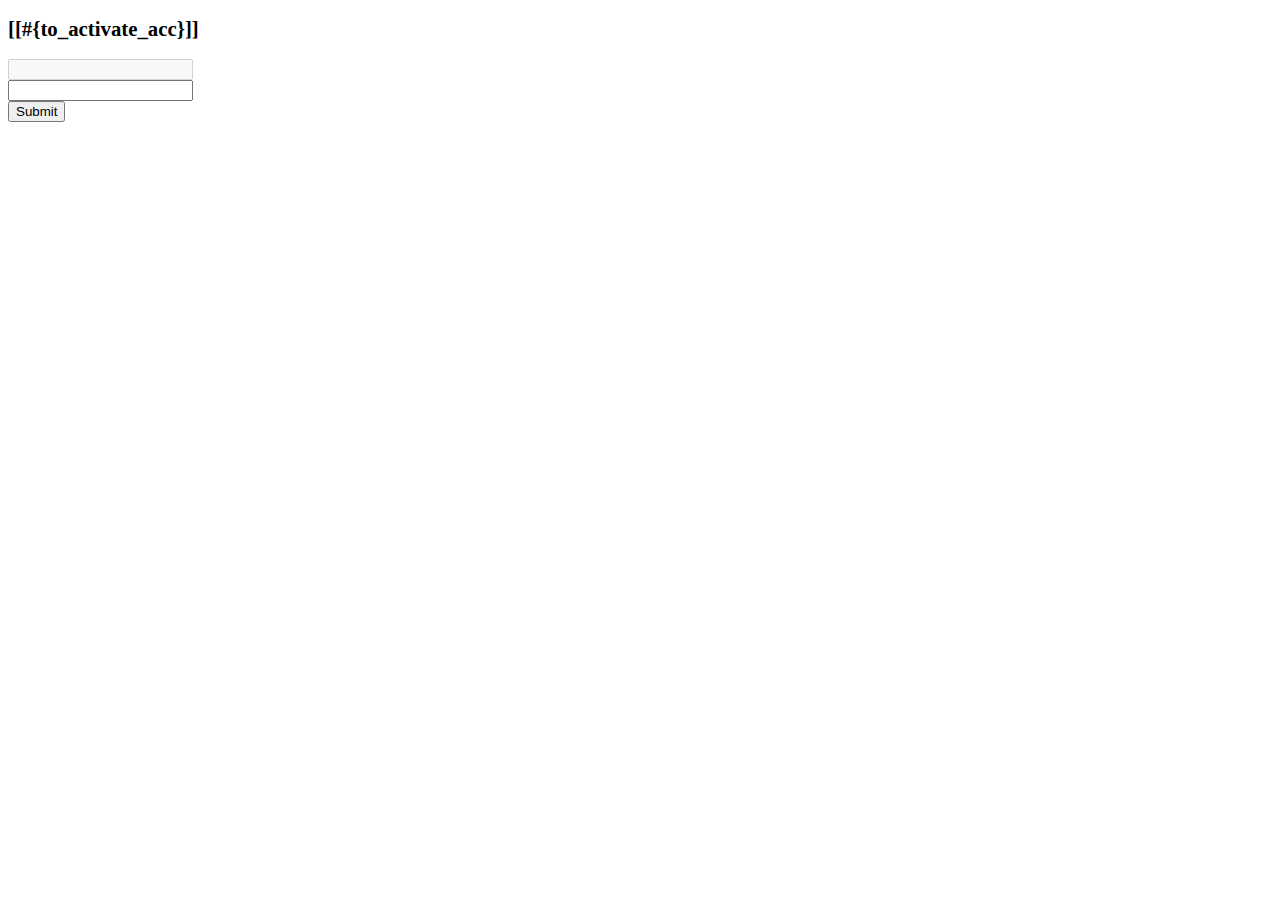
<file: src/main/resources/templates/activate.html>
<!DOCTYPE html>
<html lang="en" xmlns:th="http://www.thymeleaf.org" xmlns:sec="https://www.thymeleaf.org/thymeleaf-extras-springsecurity3">
<head>
    <meta charset="UTF-8">
    <link rel="stylesheet" th:href="@{/css/style.css}">
    <title th:text="#{activation_headline}"></title>
    <script src="https://ajax.googleapis.com/ajax/libs/jquery/3.5.1/jquery.min.js"></script>
</head>
<body>
<th:block th:insert="/blocks/language :: choicer"></th:block>
<section class="section-login">
    <div class="imgBox"></div>
    <div class="contentBox">
        <div class="formBox">
            <h2 class="form-title" style="font-size: 1.3em; width: 100%;" th:inline="text">
                [[#{to_activate_acc}]]
                <br>
                <blockquote style="color: #935151; font-size: 0.8em;" th:text="#{enter_password}"></blockquote>
            </h2>
            <div class="inputBox">
                <span th:text="#{email}"></span>
                <input type="email" id="email" name="email" th:value="${email}" disabled>
            </div>

            <div class="inputBox">
                <span th:text="#{password}"></span>
                <input type="password" id="password" name="password" required>
            </div>
            <div class="inputBox">
                <input type="submit" th:value="#{enter}" onclick="activateAccount()" required>
            </div>
        </div>
    </div>
    <div class="imgBox"></div>
</section>
<script>
    function activateAccount() {
        let body = {
            "email":$('#email').val(),
            "password":$('#password').val()
        };
        body = JSON.stringify(body);
        $.ajax({
            type: 'POST',
            url: window.location.href,
            dataType: 'json',
            contentType: 'application/json',
            data: body,
            success: function (data) {
                console.log("SUCCESSFULLY")
                window.location.href = data.redirect;
            },
            error: function (data) {
                console.log(body)
                console.log("ERROR")
            }
        })
    }
</script>
</body>
</html>
</file>
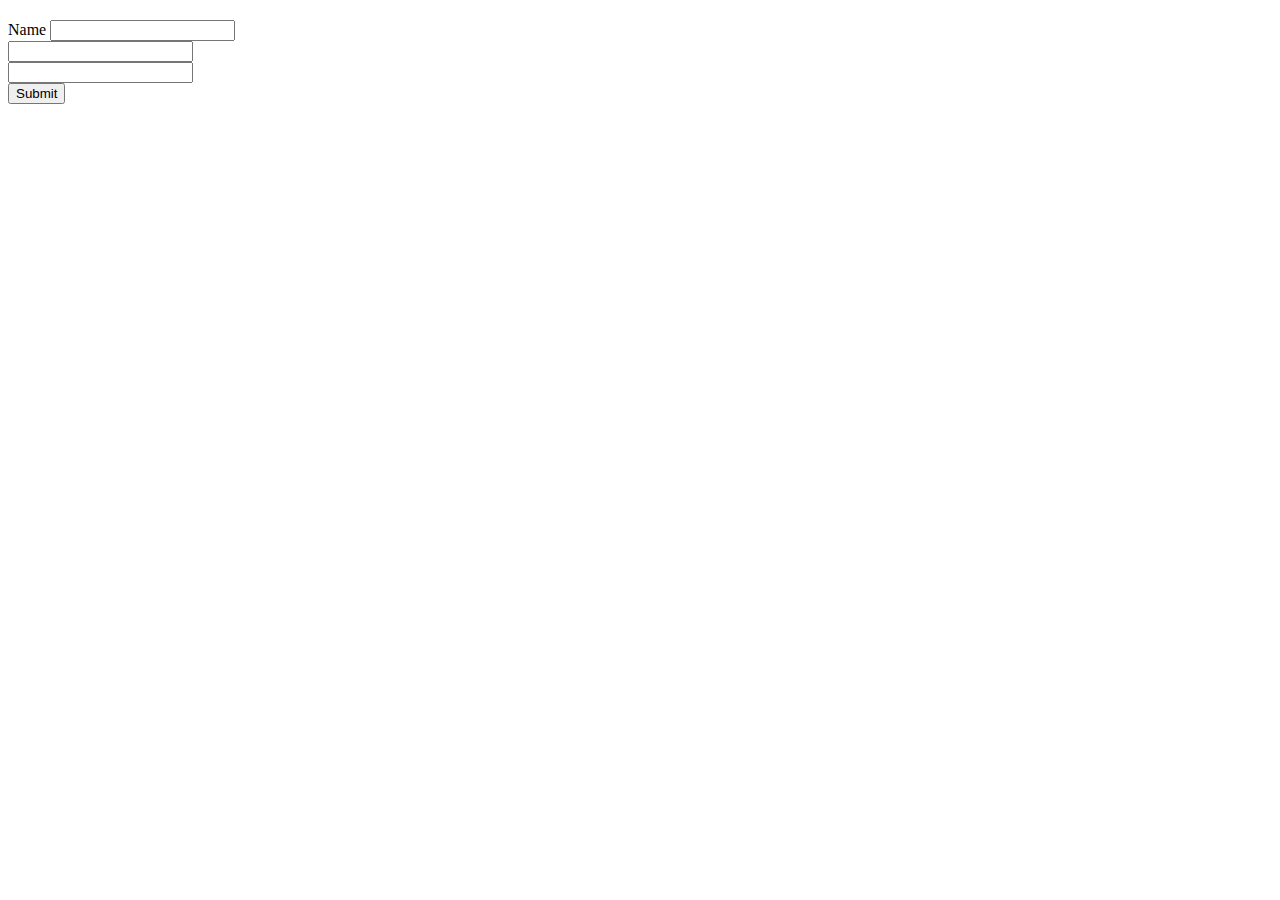
<file: src/main/resources/templates/add_product.html>
<!DOCTYPE html>
<html lang="en" xmlns:th="http://www.thymeleaf.org" xmlns:sec="https://www.thymeleaf.org/thymeleaf-extras-springsecurity3">
<head>
    <meta charset="UTF-8">
    <link rel="stylesheet" th:href="@{/css/style.css}">
    <script src="https://ajax.googleapis.com/ajax/libs/jquery/3.5.1/jquery.min.js"></script>
    <title>Product Creator</title>
</head>
<body>
<th:block th:insert="/blocks/language :: choicer"></th:block>
<th:block th:insert="/blocks/header :: header"></th:block>
<div class="container flex full-center" style="width: 100%" id="refresh">
    <section class="section-login" style="justify-content: center">
        <div class="contentBox">
            <div class="formBox" style="width: auto">
                <h2 class="form-title" th:text="#{add_product_information}"></h2>
                <div class="inputBox">
                    <span th:text="#{name}">Name</span>
                    <input type="text" name="name" id="title" required>
                </div>
                <div class="inputBox">
                    <span th:text="#{count_in_stock}"></span>
                    <input type="number" min="0" step="1" name="count" id="available" required>
                </div>
                <div class="inputBox">
                    <span th:text="#{price}"></span>
                    <input type="number" min="1" step="1" name="price" id="price" required>
                </div>
                <div class="inputBox">
                    <input type="submit" th:value="#{add}" onclick="addProduct()" required>
                </div>
            </div>
        </div>
    </section>
</div>
<script>
    function addProduct() {
        let jsonData = {
            'name': $('#title').val(),
            'count': $('#available').val(),
            'price': $('#price').val()
        }
        jsonData = JSON.stringify(jsonData);
        $.ajax({
            type: 'POST',
            url: "/admin/product",
            contentType: 'application/json',
            dataType: 'json',
            data: jsonData,
            success: function (data) {
                alert("SUCCESSFULLY")
                window.location.href = data.redirect;
            }
        })
    }
</script>
</body>
</html>
</file>
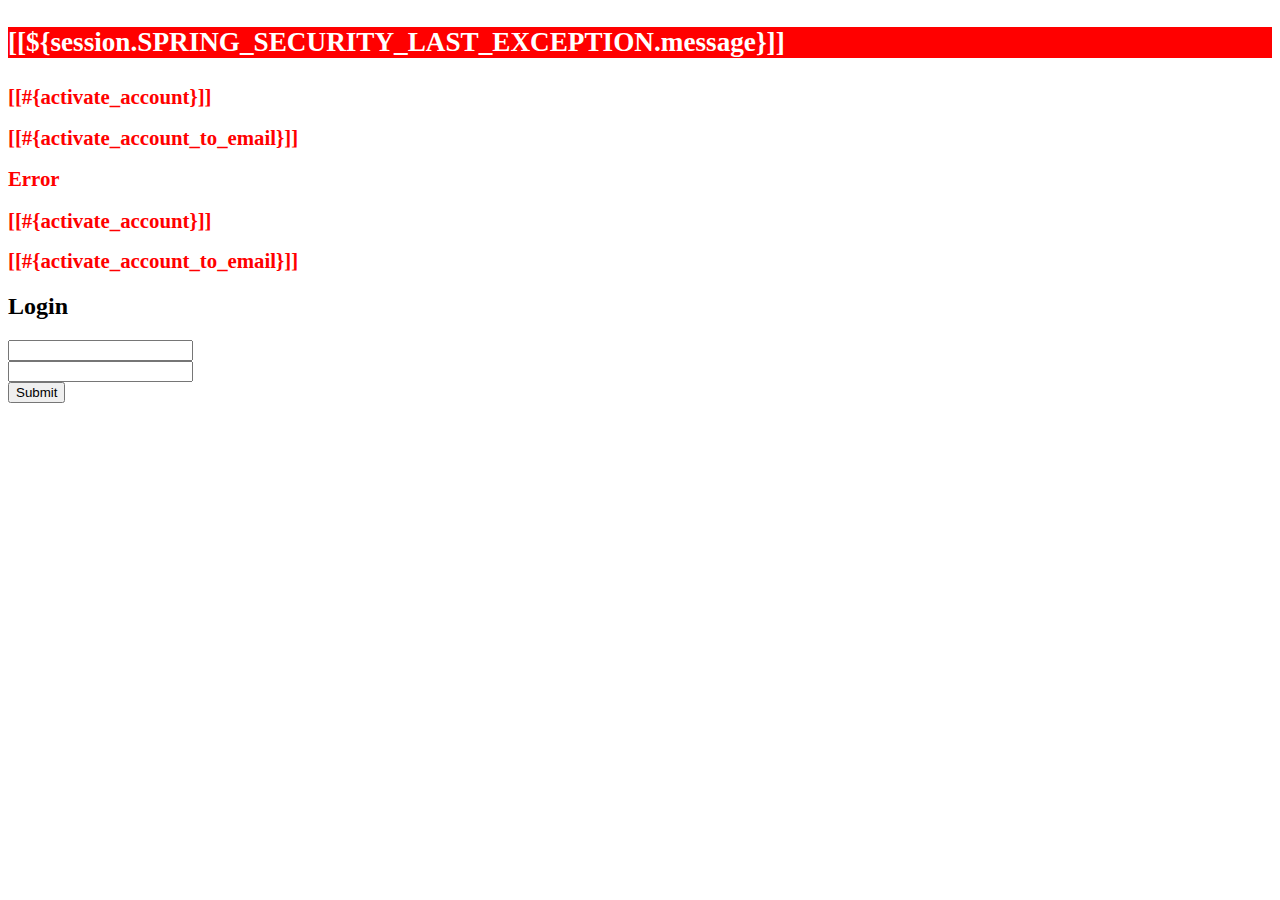
<file: src/main/resources/templates/login.html>
<!DOCTYPE html>
<html lang="en" xmlns:th="http://www.thymeleaf.org" xmlns:sec="https://www.thymeleaf.org/thymeleaf-extras-springsecurity3">
<head>
    <meta charset="UTF-8">
    <meta http-equiv="Content-Type" content="text/html; charset=UTF-8" />
    <link rel="stylesheet" th:href="@{/css/style.css}">
    <title th:text="#{login_headline}"></title>
</head>
<body>
<section class="section-login">
    <th:block th:insert="/blocks/language :: choicer"></th:block>
    <div class="imgBox"></div>
    <div class="contentBox">
        <div class="formBox">
            <div th:unless="${param.error} == null">

                <h2 class="form-title" style="color: white; background: red; border-bottom: none; font-size: 1.7em;">
                    <p th:inline="text">[[${session.SPRING_SECURITY_LAST_EXCEPTION.message}]]</p>
                </h2>
                <h2 class="form-title" style="color: red; font-size: 1.3em; width: 100%;" th:if="${param.error[0]} == 'activation'" th:inline="text">
                    [[#{activate_account}]] <br th:text="#{activate_account_sent_message}">
                    <blockquote style="color: #935151; font-size: 0.8em;" th:text="#{activate_account_contains_activation}+','"></blockquote>
                    [[#{activate_account_to_email}]]</h2>
            </div>
            <div th:unless="${param.activation} == null">
                <h2 class="form-title" style="color: red; font-size: 1.3em;" th:text="#{login_def_error}">
                    Error
                </h2>
                <h2 class="form-title" style="color: red; font-size: 1.3em; width: 100%;" th:inline="text">
                    [[#{activate_account}]] <br th:text="#{activate_account_sent_message}">
                    <blockquote style="color: #935151; font-size: 0.8em;" th:text="#{activate_account_contains_activation}+','"></blockquote>
                    [[#{activate_account_to_email}]]</h2>
            </div>
            <h2 class="form-title" th:text="#{login_headline}">Login</h2>
            <form th:action="@{/login}" method="post">
                <div class="inputBox">
                    <span th:text="#{email}"></span>
                    <input type="email" name="username" required>
                </div>
                <div class="inputBox">
                    <span th:text="#{password}"></span>
                    <input type="password" name="password" required>
                </div>
                <div class="inputBox">
                    <input type="submit" th:value="#{sign_in}" required>
                </div>
                <div class="inputBox">
                    <a href="/register" th:text="#{dont_have_account_ask}"></a>
                </div>
            </form>
        </div>
    </div>
</section>
</body>
</html>
</file>
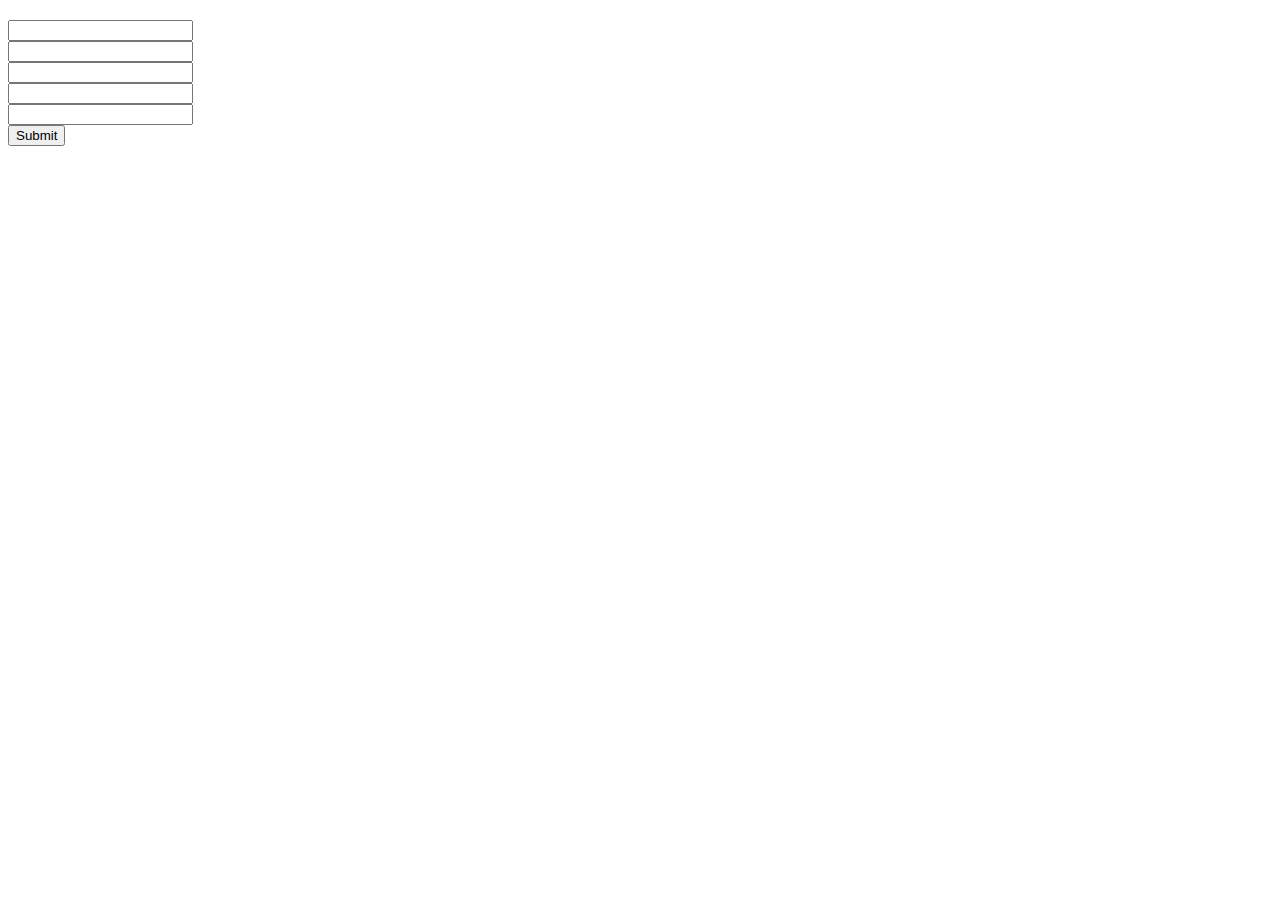
<file: src/main/resources/templates/register.html>
<!DOCTYPE html>
<html lang="en" xmlns:th="http://www.thymeleaf.org" xmlns:sec="https://www.thymeleaf.org/thymeleaf-extras-springsecurity3">
<head>
    <meta charset="UTF-8">
    <link rel="stylesheet" th:href="@{/css/style.css}">
    <script src="https://ajax.googleapis.com/ajax/libs/jquery/3.5.1/jquery.min.js"></script>
    <title th:text="#{register_headline}"></title>
</head>
<body>
<section class="section-login">
    <th:block th:insert="/blocks/language :: choicer"></th:block>
    <div class="contentBox">
        <div class="formBox">
            <h2 class="form-title" th:text="#{register_headline}"></h2>
                <div class="inputBox">
                    <span th:text="#{email}"></span>
                    <input type="email" id="email" name="email" required>
                </div>
                <div class="inputBox">
                    <span th:text="#{first_name}"></span>
                    <input type="text" id="firstName" name="firstName" required>
                </div>
                <div class="inputBox">
                    <span th:text="#{second_name}"></span>
                    <input type="text" id="secondName" name="secondName" required>
                </div>
                <div class="inputBox">
                    <span th:text="#{surname}"></span>
                    <input type="text" id="surname" name="surname" required>
                </div>
                <div class="inputBox">
                    <span th:text="#{address}"></span>
                    <input type="text" id="address" name="address" required>
                </div>
                <div class="inputBox">
                    <input type="submit" th:value="#{sign_up}" onclick="register()" required>
                </div>
                <div class="inputBox">
                    <a href="/login" th:text="#{already_have_account_ask}"></a>
                </div>
        </div>
    </div>
    <div class="imgBox" style="background: linear-gradient(-225deg, #e91e63, #03a9f4)"></div>
</section>
<script>
    function register() {
        let body = {
            "email":$('#email').val(),
            "password":$('#password').val(),
            "firstName":$('#firstName').val(),
            "secondName":$('#secondName').val(),
            "surname":$('#surname').val(),
            "address":$('#address').val()
        };
        body = JSON.stringify(body);
        $.ajax({
            type: "POST",
            url: "http://localhost:8080/user",
            contentType: "application/json",
            dataType: "json",
            data: body,
            success: function (data) {
                console.log("SUCCESS")
                window.location.href = data.redirect;
            }
        })
    }
</script>
</body>
</html>
</file>
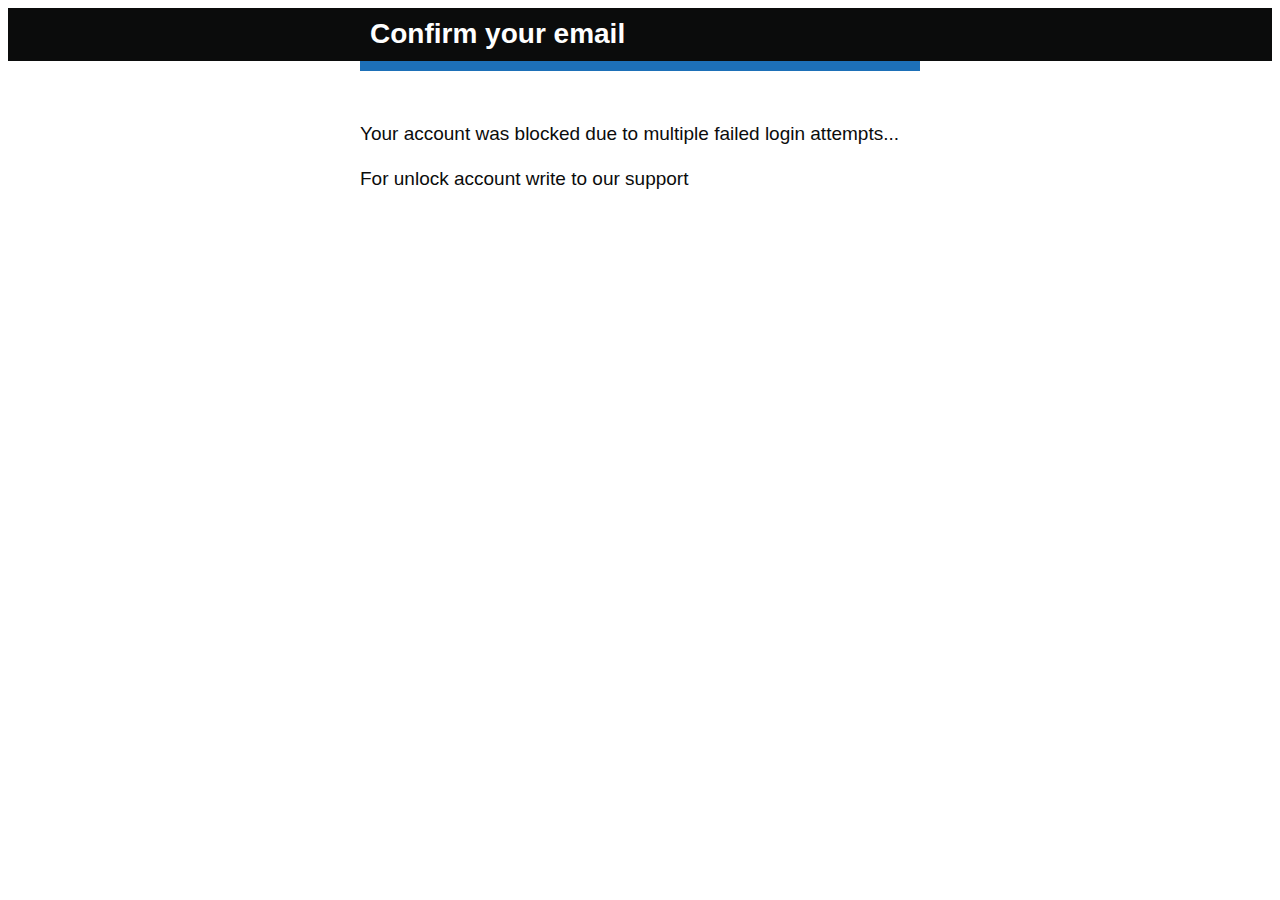
<file: src/main/resources/templates/mail/unlock_mail.html>
<!DOCTYPE html>
<html lang="en" xmlns="http://www.w3.org/1999/xhtml" xmlns:th="http://www.thymeleaf.org">
<head>
    <meta charset="UTF-8">
    <meta name="viewport"
          content="width=device-width, user-scalable=no, initial-scale=1.0, maximum-scale=1.0, minimum-scale=1.0">
    <meta http-equiv="X-UA-Compatible" content="ie=edge">
    <title>Account was locked</title>
</head>
<body>
<div style="font-family:Helvetica,Arial,sans-serif;font-size:16px;margin:0;color:#0b0c0c">
    <span style="display:none;font-size:1px;color:#fff;max-height:0"></span>
    <table role="presentation" style="border-collapse:collapse;min-width:100%;width:100%!important" width="100%" cellspacing="0" cellpadding="0" border="0">
        <tbody><tr>
            <td width="100%" height="53" bgcolor="#0b0c0c">
                <table role="presentation" style="border-collapse:collapse;max-width:580px" width="100%" cellspacing="0" cellpadding="0" border="0" align="center">
                    <tbody><tr>
                        <td width="70" valign="middle" bgcolor="#0b0c0c">
                            <table role="presentation" style="border-collapse:collapse" cellspacing="0" cellpadding="0" border="0">
                                <tbody><tr>
                                    <td style="padding-left:10px">
                                    </td>
                                    <td style="font-size:28px;line-height:1.315789474;Margin-top:4px;padding-left:10px">
                                        <span style="font-family:Helvetica,Arial,sans-serif;font-weight:700;color:#ffffff;text-decoration:none;vertical-align:top;display:inline-block">Confirm your email</span>
                                    </td>
                                </tr>
                                </tbody></table>
                        </td>
                    </tr>
                    </tbody></table>
            </td>
        </tr>
        </tbody></table>
    <table role="presentation" class="m_-6186904992287805515content" style="border-collapse:collapse;max-width:580px;width:100%!important" width="100%" cellspacing="0" cellpadding="0" border="0" align="center">
        <tbody><tr>
            <td width="10" valign="middle" height="10"></td>
            <td>

                <table role="presentation" style="border-collapse:collapse" width="100%" cellspacing="0" cellpadding="0" border="0">
                    <tbody><tr>
                        <td width="100%" height="10" bgcolor="#1D70B8"></td>
                    </tr>
                    </tbody></table>
            </td>
            <td width="10" valign="middle" height="10"></td>
        </tr>
        </tbody></table>
    <table role="presentation" class="m_-6186904992287805515content" style="border-collapse:collapse;max-width:580px;width:100%!important" width="100%" cellspacing="0" cellpadding="0" border="0" align="center">
        <tbody><tr>
            <td height="30"><br></td>
        </tr>
        <tr>
            <td width="10" valign="middle"><br></td>
            <td style="font-family:Helvetica,Arial,sans-serif;font-size:19px;line-height:1.315789474;max-width:560px">
                <p style="Margin:0 0 20px 0;font-size:19px;line-height:25px;color:#0b0c0c" th:text="'Hi '+${User.firstName}"></p><p style="Margin:0 0 20px 0;font-size:19px;line-height:25px;color:#0b0c0c"> Your account was blocked due to multiple failed login attempts... </p><p>For unlock account write to our support</p>
            </td>
            <td width="10" valign="middle"><br></td>
        </tr>
        <tr>
            <td height="30"><br></td>
        </tr>
        </tbody></table><div class="yj6qo"></div><div class="adL">
</div></div>
</body>
</html>
</file>
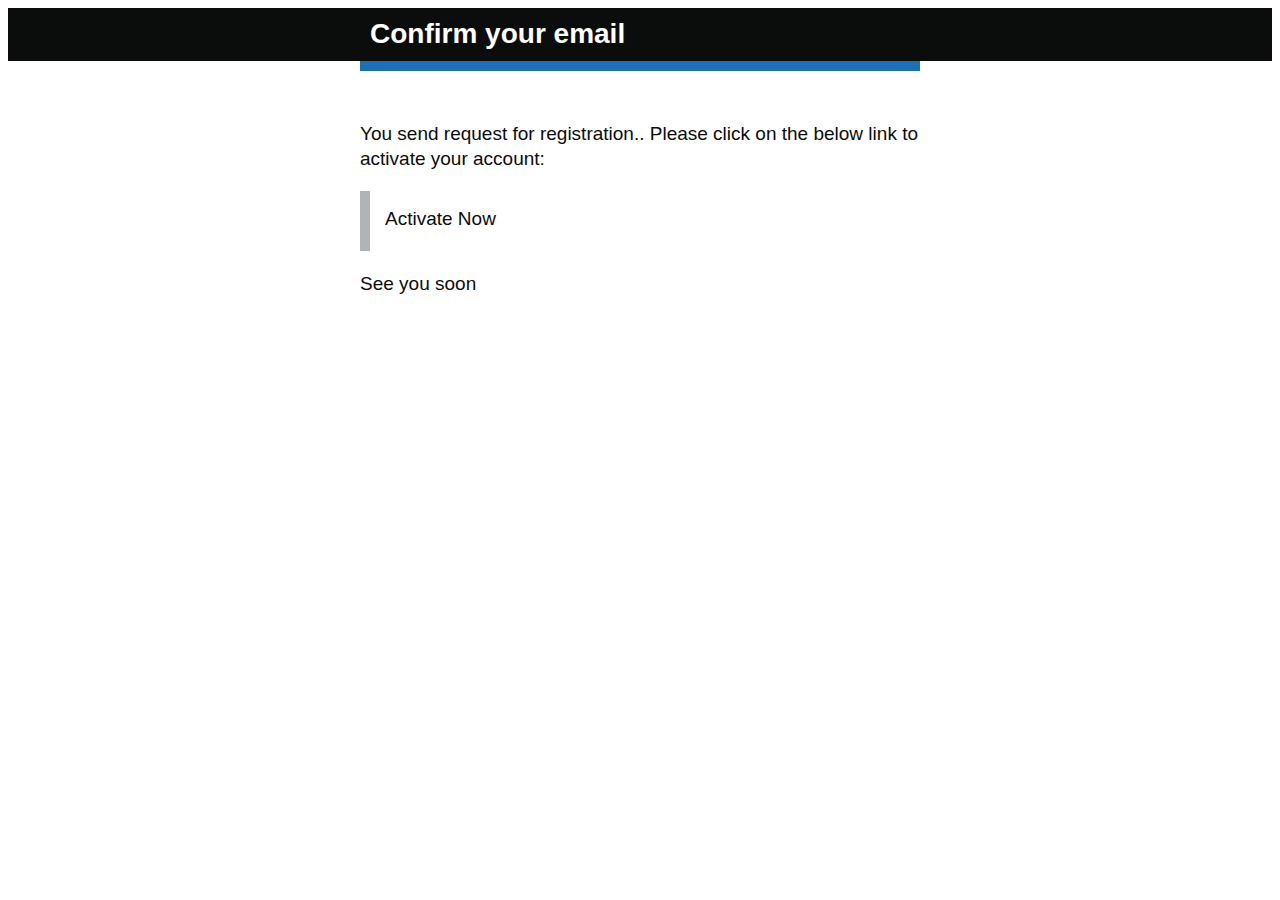
<file: src/main/resources/templates/mail/verification_mail.html>
<!DOCTYPE html>
<html lang="en" xmlns="http://www.w3.org/1999/xhtml" xmlns:th="http://www.thymeleaf.org">
<head>
    <meta charset="UTF-8">
    <meta name="viewport"
          content="width=device-width, user-scalable=no, initial-scale=1.0, maximum-scale=1.0, minimum-scale=1.0">
    <meta http-equiv="X-UA-Compatible" content="ie=edge">
    <title>Confirm your email</title>
</head>
<body>
<div style="font-family:Helvetica,Arial,sans-serif;font-size:16px;margin:0;color:#0b0c0c">
    <span style="display:none;font-size:1px;color:#fff;max-height:0"></span>
    <table role="presentation" style="border-collapse:collapse;min-width:100%;width:100%!important" width="100%" cellspacing="0" cellpadding="0" border="0">
        <tbody><tr>
            <td width="100%" height="53" bgcolor="#0b0c0c">
                <table role="presentation" style="border-collapse:collapse;max-width:580px" width="100%" cellspacing="0" cellpadding="0" border="0" align="center">
                    <tbody><tr>
                        <td width="70" valign="middle" bgcolor="#0b0c0c">
                            <table role="presentation" style="border-collapse:collapse" cellspacing="0" cellpadding="0" border="0">
                                <tbody><tr>
                                    <td style="padding-left:10px">
                                    </td>
                                    <td style="font-size:28px;line-height:1.315789474;Margin-top:4px;padding-left:10px">
                                        <span style="font-family:Helvetica,Arial,sans-serif;font-weight:700;color:#ffffff;text-decoration:none;vertical-align:top;display:inline-block">Confirm your email</span>
                                    </td>
                                </tr>
                                </tbody></table>
                        </td>
                    </tr>
                    </tbody></table>
            </td>
        </tr>
        </tbody></table>
    <table role="presentation" class="m_-6186904992287805515content" style="border-collapse:collapse;max-width:580px;width:100%!important" width="100%" cellspacing="0" cellpadding="0" border="0" align="center">
        <tbody><tr>
            <td width="10" valign="middle" height="10"></td>
            <td>

                <table role="presentation" style="border-collapse:collapse" width="100%" cellspacing="0" cellpadding="0" border="0">
                    <tbody><tr>
                        <td width="100%" height="10" bgcolor="#1D70B8"></td>
                    </tr>
                    </tbody></table>
            </td>
            <td width="10" valign="middle" height="10"></td>
        </tr>
        </tbody></table>
    <table role="presentation" class="m_-6186904992287805515content" style="border-collapse:collapse;max-width:580px;width:100%!important" width="100%" cellspacing="0" cellpadding="0" border="0" align="center">
        <tbody><tr>
            <td height="30"><br></td>
        </tr>
        <tr>
            <td width="10" valign="middle"><br></td>
            <td style="font-family:Helvetica,Arial,sans-serif;font-size:19px;line-height:1.315789474;max-width:560px">
                <p style="Margin:0 0 20px 0;font-size:19px;line-height:25px;color:#0b0c0c" th:text="'Hi '+${User.firstName}"></p><p style="Margin:0 0 20px 0;font-size:19px;line-height:25px;color:#0b0c0c"> You send request for registration.. Please click on the below link to activate your account: </p><blockquote style="Margin:0 0 20px 0;border-left:10px solid #b1b4b6;padding:15px 0 0.1px 15px;font-size:19px;line-height:25px"><p style="Margin:0 0 20px 0;font-size:19px;line-height:25px;color:#0b0c0c"> <a th:href="'http://localhost:8080/user/activate?key='+${User.activationCode}">Activate Now</a> </p></blockquote><p>See you soon</p>
            </td>
            <td width="10" valign="middle"><br></td>
        </tr>
        <tr>
            <td height="30"><br></td>
        </tr>
        </tbody></table><div class="yj6qo"></div><div class="adL">
</div></div>
</body>
</html>
</file>
